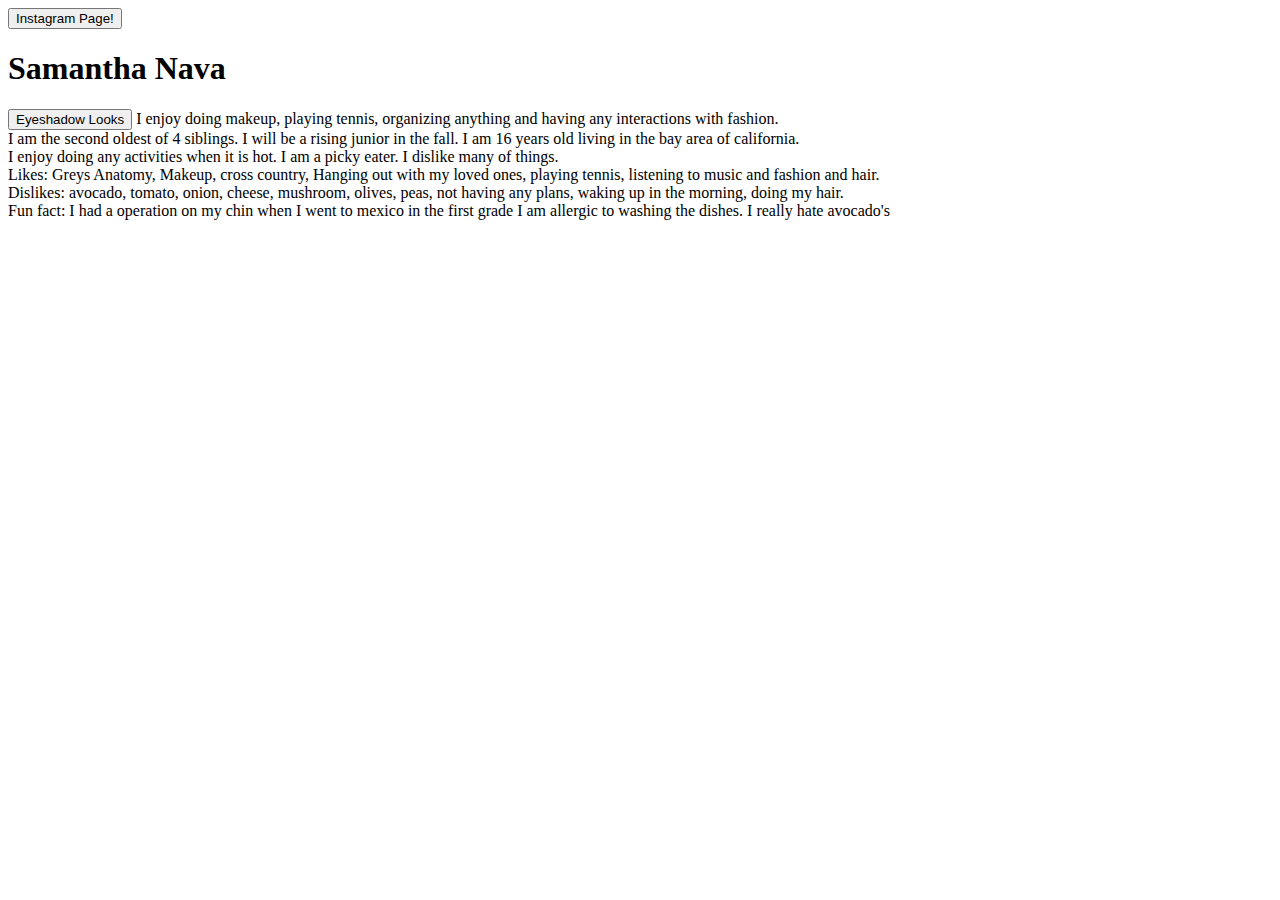
<file: index.html>
<!DOCTYPE html>

<html>
	<head>


<link rel="stylesheet" href="style.css">
	</head>

	<body>
		<div3>
		       <a
		       alt="link to my makeup page"
		       href= "https://www.instagram.com/makeupby.samanthanm/?hl=en"><button onclick ="alert('Going to makeupbysamantha')" >Instagram Page! </button></a>

		     </div3>
	<h1>Samantha Nava</h1>

	<a href="eyeshadow.html"><button>Eyeshadow Looks</button></a>
	<width="460" height="345">
	<width="460" height="345">
	I enjoy doing makeup, playing tennis, organizing anything and having any interactions with fashion.
	<div>I am the second oldest of 4 siblings. I will be a rising junior in the fall. I am 16 years old living in the bay area of california. </div>I enjoy doing any activities when it is hot. I am a picky eater. I dislike many of things.
</div>

<div> Likes: Greys Anatomy, Makeup, cross country, Hanging out with my loved ones, playing tennis, listening to music and fashion and hair.
</div>
<div>Dislikes: avocado, tomato, onion, cheese, mushroom, olives, peas, not having any plans, waking up in the morning, doing my hair.
</div>
Fun fact: I had a operation on my chin when I went to mexico in the first grade I am allergic to washing the dishes. I really hate avocado's

	</body>
</html>
</file>
<file: style.css>
/* h1{
  color: blue;
  font-size:100px;
} */

body {
  /* margin-top: 100px;
  margin-right: 200pc;
  margin-bottom: 250px;
  margin-left: 200pc; */

  background-image: url("https://cdn.pixabay.com/photo/2015/10/26/03/44/marble-1006628_960_720.jpg");

}
img {
    width: 50%;
    height: auto;

}
img {
    width: 50%;
    height: autho;

}
</file>
